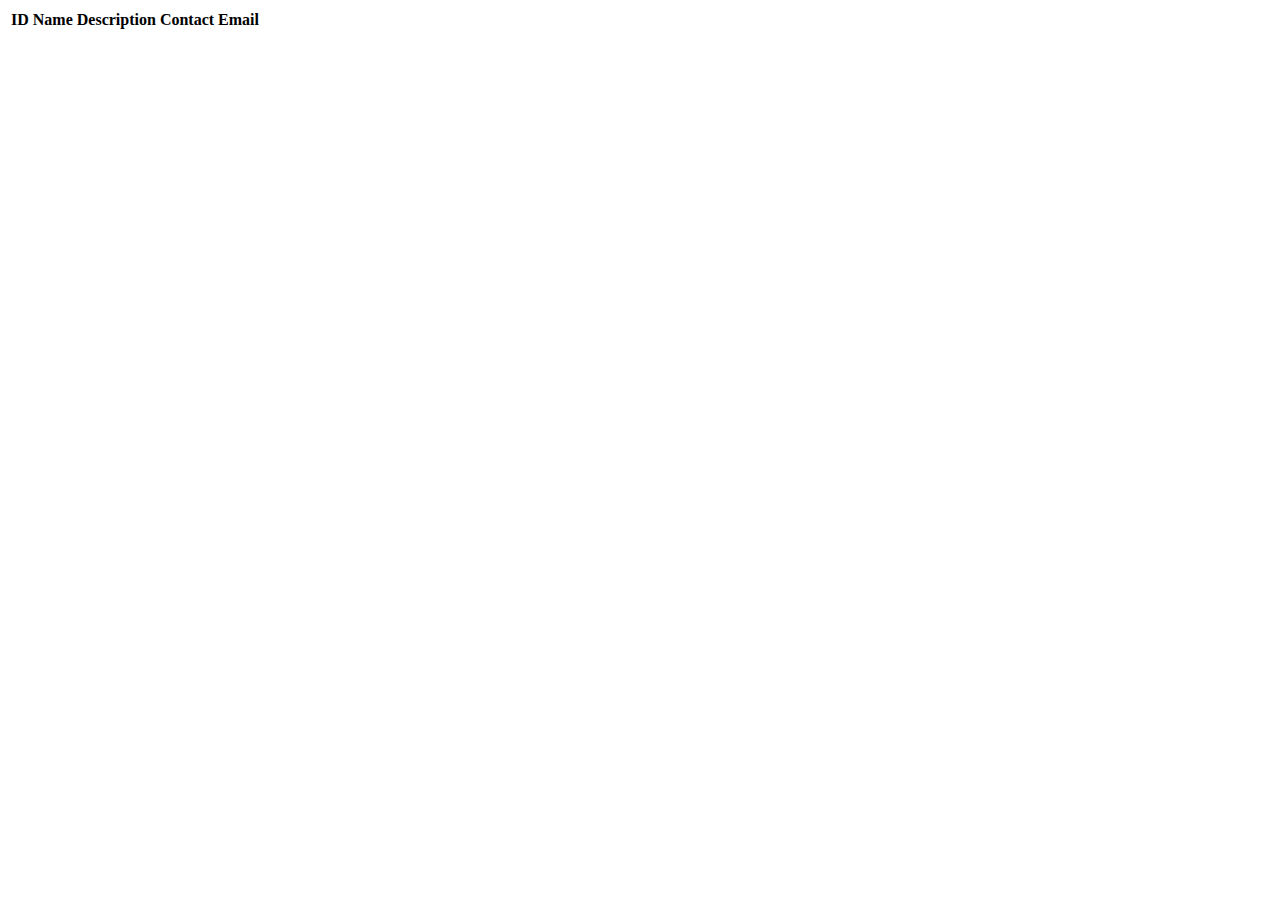
<file: coding-events/src/main/resources/templates/events/index.html>
<!DOCTYPE html>
<html lang="en" xmlns:th="http://www.thymeleaf.org/">
<head th:replace="fragments :: head"></head>
<body class="container">

<header th:replace="fragments :: header"></header>

<table class="table table-striped">
    <thead>
        <tr>
            <th>ID</th>
            <th>Name</th>
            <th>Description</th>
            <th>Contact Email</th>
        </tr>
    </thead>
    <tr th:each="event : ${events}">
        <td th:text="${event.id}"></td>
        <td th:text="${event.name}"></td>
        <td th:text="${event.description}"></td>
        <td th:text="${event.contactEmail}"></td>
    </tr>
</table>

</body>
</html>
</file>
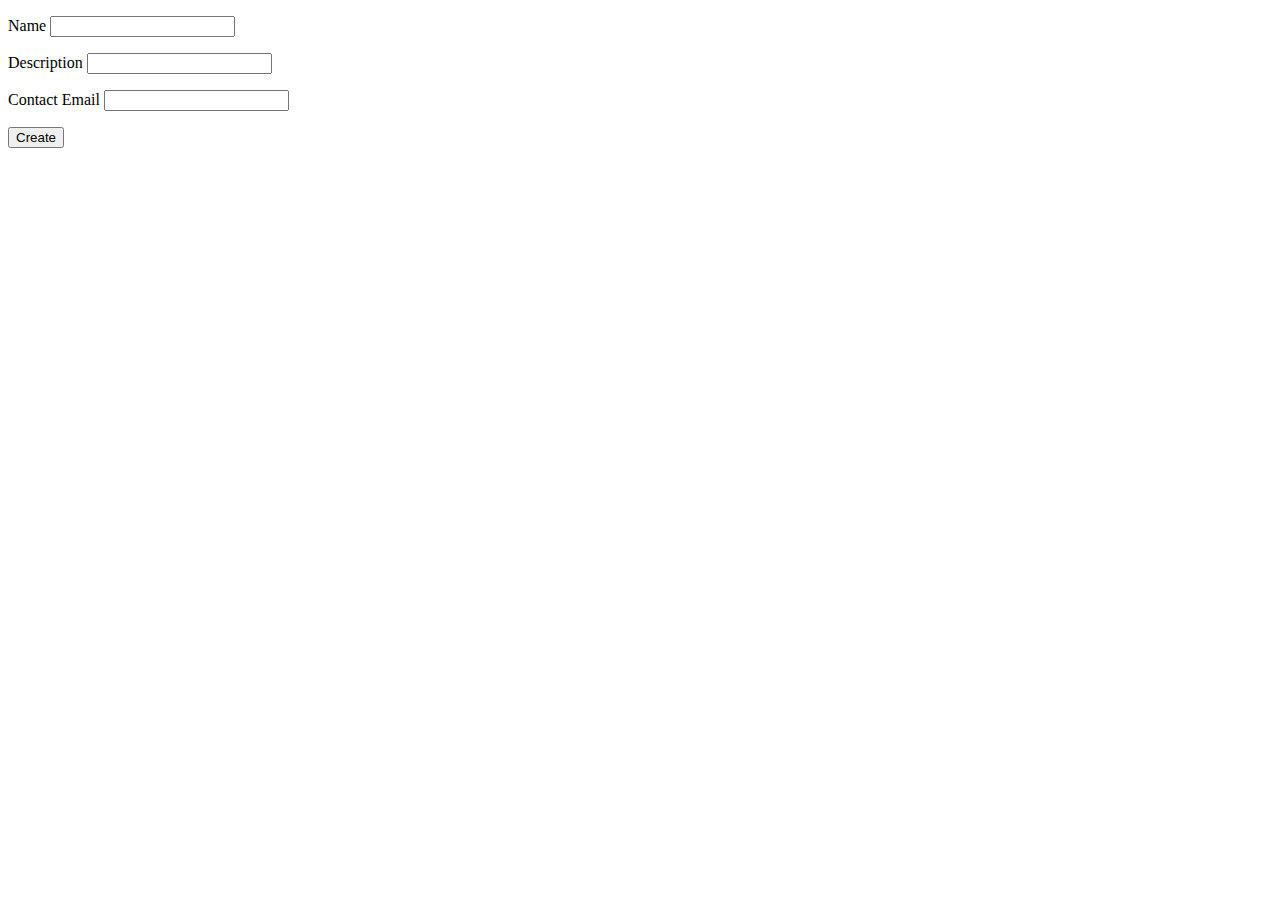
<file: coding-events/src/main/resources/templates/events/create.html>
<!DOCTYPE html>
<html lang="en" xmlns:th="http://www.thymeleaf.org/">
<head th:replace="fragments :: head"></head>
<body class="container">

<header th:replace="fragments :: header"></header>

<p th:text="${errorMsg}" style="color:red;"></p>
<form method="post">
    <div class="form-group">
        <label>Name
            <input type="text" th:field="${event.name}" class="form-control" />
        </label>
        <p class="error" th:errors="${event.name}"></p>
    </div>
    <div class="form-group">
        <label>Description
            <input type="text" th:field="${event.description}" class="form-control" />
        </label>
        <p class="error" th:errors="${event.description}"></p>
    </div>
    <div class="form-group">
        <label>Contact Email
            <input type="text" th:field="${event.contactEmail}" class="form-control" />
        </label>
        <p class="error" th:errors="${event.contactEmail}"></p>
    </div>
    <div class="form-group">
        <input type="submit" value="Create" class="btn btn-success" />
    </div>
</form>

</body>
</html>
</file>
